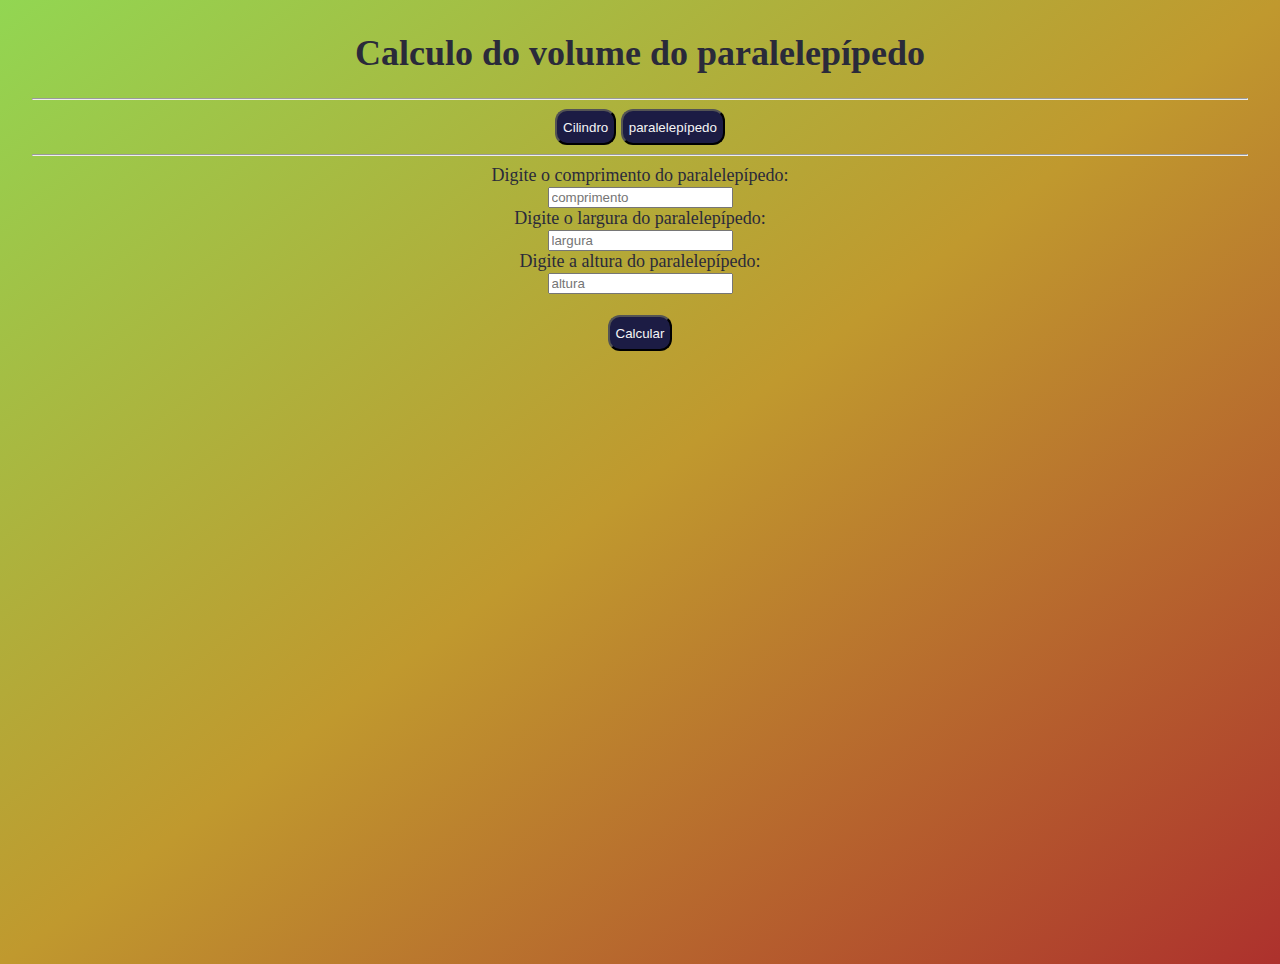
<file: index.html>
<!DOCTYPE html>
<html lang="pr-BR">
<head>
    <meta charset="UTF-8">
    <meta name="viewport" content="width=device-width, initial-scale=1.0">
    <link rel="stylesheet" href="style.css">
    <script src="prog_volume.js" defer></script>
    <title>Calculos</title>
</head>
<body>
    <h1>Calculo do volume do paralelepípedo</h1>
    <hr>
    <button onclick="location.href= 'cilindro.html' ">Cilindro</button>
    <button onclick="location.href= 'index.html' ">paralelepípedo</button>
    <hr>
    <label for="comp">Digite o comprimento do paralelepípedo:</label><br>
    <input type="text" id="comp" placeholder="comprimento"><br>

    <label for="larg">Digite o largura do paralelepípedo:</label><br>
    <input type="text" id="larg" placeholder="largura"><br>

    <label for="altura">Digite a altura do paralelepípedo:</label><br>
    <input type="text" id="altura" placeholder="altura"><br><br>
    <button onclick="calcula_volume()">Calcular</button><br><br>
    <div id="resposta"></div>


</body>
</html>
</file>
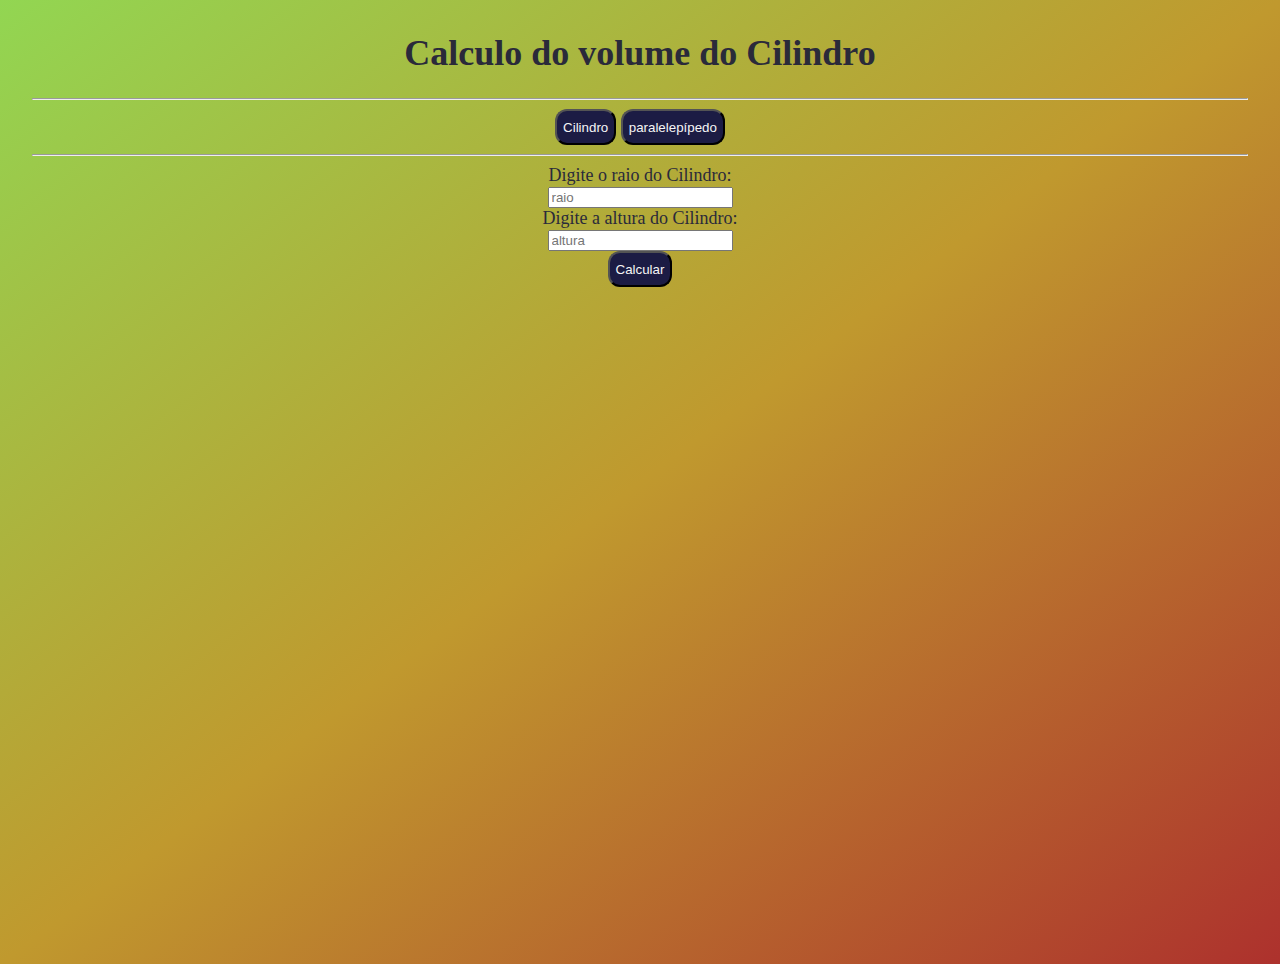
<file: cilindro.html>
<!DOCTYPE html>
<html lang="pr-BR">
<head>
    <meta charset="UTF-8">
    <meta name="viewport" content="width=device-width, initial-scale=1.0">
    <link rel="stylesheet" href="style.css">
    <script src="prog_cilindro.js" defer></script>
    <title>Calculos</title>
</head>
<body>
    <h1>Calculo do volume do Cilindro</h1>
    <hr>
    <button onclick="location.href= 'cilindro.html' ">Cilindro</button>
    <button onclick="location.href= 'index.html' ">paralelepípedo</button>
    <hr>
    <label for="raio">Digite o raio do Cilindro:</label><br>
    <input type="text" id="raio" placeholder="raio"><br>

    <label for="altura">Digite a altura do Cilindro:</label><br>
    <input type="text" id="altura" placeholder="altura"><br>

    <button onclick="cal_vol_cilindro()">Calcular</button><br><br>
    <div id="resposta"></div>


</body>
</html>
</file>
<file: style.css>
body{
    background: linear-gradient(to top left, rgb(173, 49, 45), rgb(192, 153, 46), rgb(146, 214, 82));
    color: rgb(42, 42, 58);
    height: 100vh;
    margin: 32px;
    font-size: large;
    font-family: Verdana;
    text-align: center;
}

.config2{
    font-size: larger;
    color: rgb(77, 126, 110);
}

.config{
    background-color: rgb(158, 226, 203);
    color: rgb(55, 55, 121);
    border-radius: 12px;
    height: 48px;
}

button{
    background-color: rgb(28, 28, 68) ; 
    color: whitesmoke;
    height: 36px;
    border-radius: 12px;}
</file>
